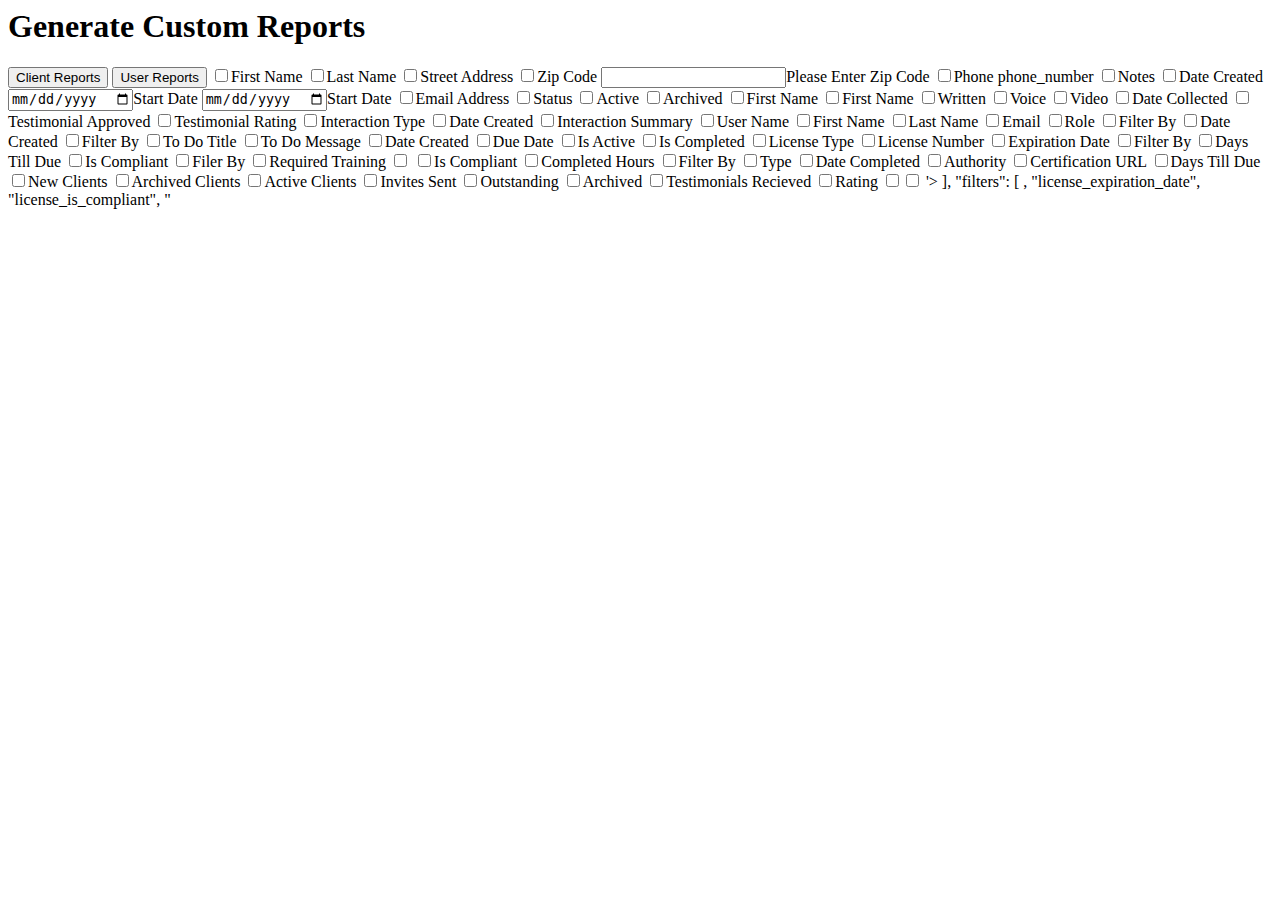
<file: frontend/static/forms/reports_form.html>
<body>
        <header>
            <h1>Generate Custom Reports</h1>
        </header>


<button type='button' data-resource='client'>Client Reports</button>
<button type='button' data-resource='user'>User Reports</button>



<label for='first-name'><input type='checkbox' id='first-name' name='first_name'>First Name</label>
<label for='last-name'><input type='checkbox' id='last-name' name='last_name'>Last Name</label>
<label for='address'><input type='checkbox' id='address' name='street_address'>Street Address</label>
<label for='zip-code'><input type='checkbox' id='zip-code' name='zip_code'>Zip Code</label>
    <label for='zip'><input type="number" data-filters='zip_code'>Please Enter Zip Code</label>
<label for='phone-number'><input type='checkbox' id='phone-number' name='phone_number'>Phone phone_number</label>
<label for='notes'><input type='checkbox' id='notes' name='notes'>Notes</label>
<label for='created'><input type='checkbox' id='created' name='created_at'>Date Created</label>
    <label for='start-date'><input id='start-date' type='date'data-filters='created_at'>Start Date</label>
    <label for='end-date'><input id='end-date' type='date'data-filters='created_at'>Start Date</label>
<label for='email'><input type='checkbox' id='email' name='email'>Email Address</label>
<label for='status'><input type='checkbox' id='status' name='status'>Status</label>
    <label for='active'><input type='checkbox' id='acitve' data-filters='status'>Active</label>
    <label for='archived'><input type='checkbox' id='archived' data-filters='status'>Archived</label>
<label for='testimonial-content'><input type='checkbox' id='testimonial-content' name='testimonial_content'>First Name</label>
<label for='testimonial-type'><input type='checkbox' id='testimonial-type' name='testimonial_type'>First Name</label>
    <label for='written'><input type='checkbox' id='written' data-filters='testimonial_type'>Written</label>
    <label for='voice'><input type='checkbox' id='voice' data-filters='testimonial_type'>Voice</label>
    <label for='video'><input type='checkbox' id='video' data-filters='testimonial_type'>Video</label>
<label for='date-collected'><input type='checkbox' id='date-collected' name='date_collected'>Date Collected</label>
<label for='testimonial-approved'><input type='checkbox' id='testimonial-approved' name='testimonial_approved'>Testimonial Approved</label>
<label for='testimonial-rating'><input type='checkbox' id='testimonial-rating' name='testimonial_rating'>Testimonial Rating</label>
<label for='interaction-type'><input type='checkbox' id='interaction-type' name='interaction_type'>Interaction Type</label>
<label for='interaction-created'><input type='checkbox' id='interaction-created' name='interaction_created_at'>Date Created</label>
<label for='interaction-summary'><input type='checkbox' id='interaction-summary' name='interaction_summary'>Interaction Summary</label>


<label for='user-name'><input id='user-name' type='checkbox' name='user_name'>User Name</label>
<label for='user-first-name'><input id='user-first-name' type='checkbox' name='first_name'>First Name</label>
<label for='user-last-name'><input id='user-last-name' type='checkbox' name='last_name'>Last Name</label>
<label for='email'><input id='email' type='checkbox' name='email'>Email</label>
<label for='role'><input id='role' type='checkbox' name='role'>Role</label>
    <label for='filter-role'><input id='filter-role' type='checkbox' data-filters='role'>Filter By</label>
<label for='created-at'><input id='created-at' type='checkbox' name='created_at'>Date Created</label>
    <label for='filter-by'><input id='filter-by' type='checkbox' data-filters='created_at'>Filter By</label>
<label for='todo-title'><input id='todo-title' type='checkbox' name='todo_title'>To Do Title</label>
<label for='todo-message'><input id='todo-message' type='checkbox' name='todo_message'>To Do Message</label>
<label for='todo-date-created'><input id='todo-date-created' type='checkbox' name='todo_date_created'>Date Created</label>
<label for='todo-due-date'><input id='todo-due-date' type='checkbox' name='todo_due_date'>Due Date</label>
<label for='todo-is-active'><input id='todo-is-active' type='checkbox' name='todo_is_active'>Is Active</label>
<label for='todo-is-completed'><input id='todo-is-completed' type='checkbox' name='todo_is_completed'>Is Completed</label>
<label for='license-type'><input id='license-type' type='checkbox' name='license_type'>License Type</label>
<label for='liense-number'><input id='liense-number' type='checkbox' name='liense_number'>License Number</label>
<label for='license-expiration-date'><input id='license-expiration-date' type='checkbox' name='license_expiration_date'>Expiration Date</label>
    <label for='expires'><input id='expires' type='checkbox' data-filters='license_expiration_date'>Filter By</label>
<label for='license-days-remaining'><input id='license-days-remaining' type='checkbox' name='license_days_remaining'>Days Till Due</label>
<label for='license-is-compliant'><input id='license-is-compliant' type='checkbox' name='license_is_compliant'>Is Compliant</label>
    <label for='compliant'><input id='compliant' type='checkbox' data-filters='license_is_compliant'>Filer By</label>
<label for='required-hours'><input id='required-hours' type='checkbox' name='required_hours'>Required Training</label>
<label for='training-due-by'><input id='training-due-by' type='checkbox' name='training_due_by'></label>
<label for='training-is-compliant'><input id='training-is-compliant' type='checkbox' name='training_is_compliant'>Is Compliant</label>
<label for='training-completed-hours'><input id='training-completed-hours' type='checkbox' name='training_completed_hours'>Completed Hours </label>
    <label for='completed-hours'><input id='completed-hours' type='checkbox' data-filters='training_completed_hours'>Filter By</label>
<label for='training-type'><input id='training-type' type='checkbox' name='training_type'>Type</label>
<label for='training-date-completed'><input id='training-date-completed' type='checkbox' name='training_date_completed'>Date Completed</label>
<label for='training-authority'><input id='training-authority' type='checkbox' name='training_authority'>Authority</label>
<label for='certification-url'><input id='certification-url' type='checkbox' name='training_certification_url'>Certification URL</label>
<label for='days-remaining'><input id='days-remaining' type='checkbox' name='training_days_remaining'>Days Till Due</label>
<label for='new-clients'><input id='new-clients' type='checkbox' name='new_clients'>New Clients</label>
<label for='archived_invites'><input id='archived_invites' type='checkbox' name='archived_invites'>Archived Clients</label>
<label for='active-clients'><input id='active-clients' type='checkbox' name='active_clients'>Active Clients</label>
<label for='invites-sent'><input id='invites-sent' type='checkbox' name='invites_sent'>Invites Sent</label>
<label for='outstanding-invites'><input id='outstanding-invites' type='checkbox' name='outstanding_invites'>Outstanding</label>
<label for='archived-invites'><input id='archived-invites' type='checkbox' name='archived_invites'>Archived</label>
<label for='testimonials-recieved'><input id='testimonials-recieved' type='checkbox' name='testimonials_recieved'>Testimonials Recieved</label>
<label for='testimonial-rating'><input id='testimonial-rating' type='checkbox' name='testimonial_rating'>Rating</label>



<label for=''><input id='' type='checkbox' data-filters='<label for=''><input id='' type='checkbox' data-filters=''></label>
'></label>


           
        ],
        "filters": [
            , "license_expiration_date",
            "license_is_compliant", "
</file>
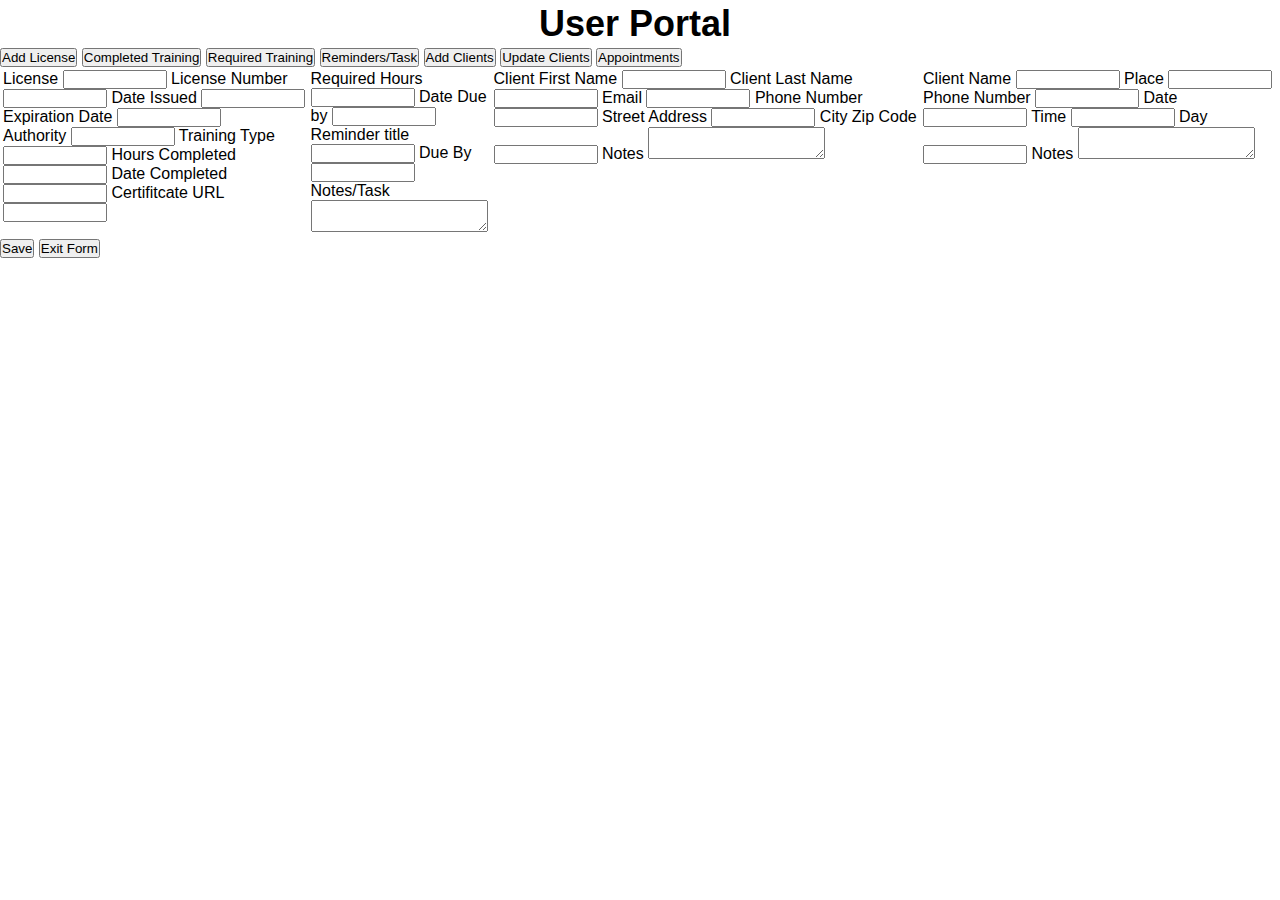
<file: frontend/static/forms/user_form.html>
<!DOCTYPE html>
<html>



    <head>
         <meta charset="UTF-8">
        <meta name="viewport" content="width=device-width, initial-scale=1.0">
        <title>User Management Portal</title>
        <link rel="stylesheet" href="../css/forms.css">
        <link rel="icon" type="image/png" href="favicon.png">

    </head>
    <body>
        <header>
            <h1>User Portal</h1>
            <nav></nav>
        </header>
            
            <section>
                <div>
                    <form>                          
                        <button type='button' id='add-license-btn' data-target-class='add-license'>Add License</button>
                        <button type='button' id='training-hours-btn'  data-targetv-class='training-hours'>Completed Training</button>
                        <button type='button' id='requred-training-btn' data-target-class='required-training'>Required Training</button>
                        <button type='button' id='add-reminders-btn' data-target-class='add-reminders'>Reminders/Task</button>
                        <button type='button' id='add-clients-btn' data-target-class='add-clients'>Add Clients</button>
                        <button type='button' id='update-clients-btn' data-target-class='update-clients'>Update Clients</button>
                        <button type='button' id='add-appointments-btn'data-target-class='add-appointments'>Appointments</button>
                    </form>
                </div>
            </section>

        <main>
            <section>
                <div class='add-license'>
                    <form>
                        <label>License</label>
                        <input>
                        <label>License Number</label>
                        <input>
                        <label>Date Issued</label>
                        <input>
                        <label>Expiration Date</label>
                        <input>
                    </form>
                </div>
                <div class='training-hours'>
                    <form>
                        <label>Authority</label>
                        <input>
                        <label>Training Type</label>
                        <input>
                        <label>Hours Completed</label>
                        <input>
                        <label>Date Completed</label>
                        <input>
                        <label>Certifitcate URL</label>
                        <input>
                    </form>
                </div>
            </section>

            <section>
                <div class='required-training'>
                    <form>
                        <label>Required Hours</label>
                        <input>
                        <label>Date Due by</label>
                        <input>
                    </form>
                </div>
                <div class='add-reminders'>
                    <form>
                        <label>Reminder title</label>
                        <input>
                        <label>Due By</label>
                        <input>
                        <label>Notes/Task</label>
                        <textarea></textarea>
                    </form>
                </div>
            </section>

            <section>
                <div class='add-client update-client' d'>
                    <form>
                        <label>Client First Name</label>
                        <input>
                        <label>Client Last Name</label>
                        <input>
                        <label>Email</label>
                        <input>
                        <label>Phone Number</label>
                        <input>
                        <label>Street Address</label>
                        <input>
                        <label>City</label>
                        <label>Zip Code</label>
                        <input>
                        <label>Notes</label>
                        <textarea></textarea>
                    </form>   
                </div>
            </section>

            <section>
                <div class='set-appointment'>
                    <form>
                        <label>Client Name</label>
                        <input>
                        <label>Place</label>
                        <input>
                        <label>Phone Number</label>
                        <input>
                        <label>Date</label>
                        <input>
                        <label>Time</label>
                        <input>
                        <label>Day</label>
                        <input>
                        <label>Notes</label>
                    <textarea></textarea>
                    </form>   
                </div>
            </section>
        </main>
        <section>
            <div>
                <button class='buton' id='button' type='submit'>Save</button>
                <button class='exit' id='exit' type='submit'>Exit Form</button>
            </div>
        </section>
        <script src='../js/controllers/users/user_form.js'></script>
    </body>
</html>
</file>
<file: frontend/static/css/forms.css>
/* Simple reset */
* {
    box-sizing: 90%;
    margin: 0;
    padding: 0;
    font-family: 'Roboto', sans-serif;
}

/* Header styling */
header {
    display:flex;
    justify-content: center;
    font-size: large;
    padding: 2px;
    margin: 1px;
}

nav {
    display: flex;
    justify-content:right;
    margin: 5px;
}

main { 
    padding: 3px;
    display: flex;
}

input {
    height: 15px;
    width: 100px;
}
</file>
